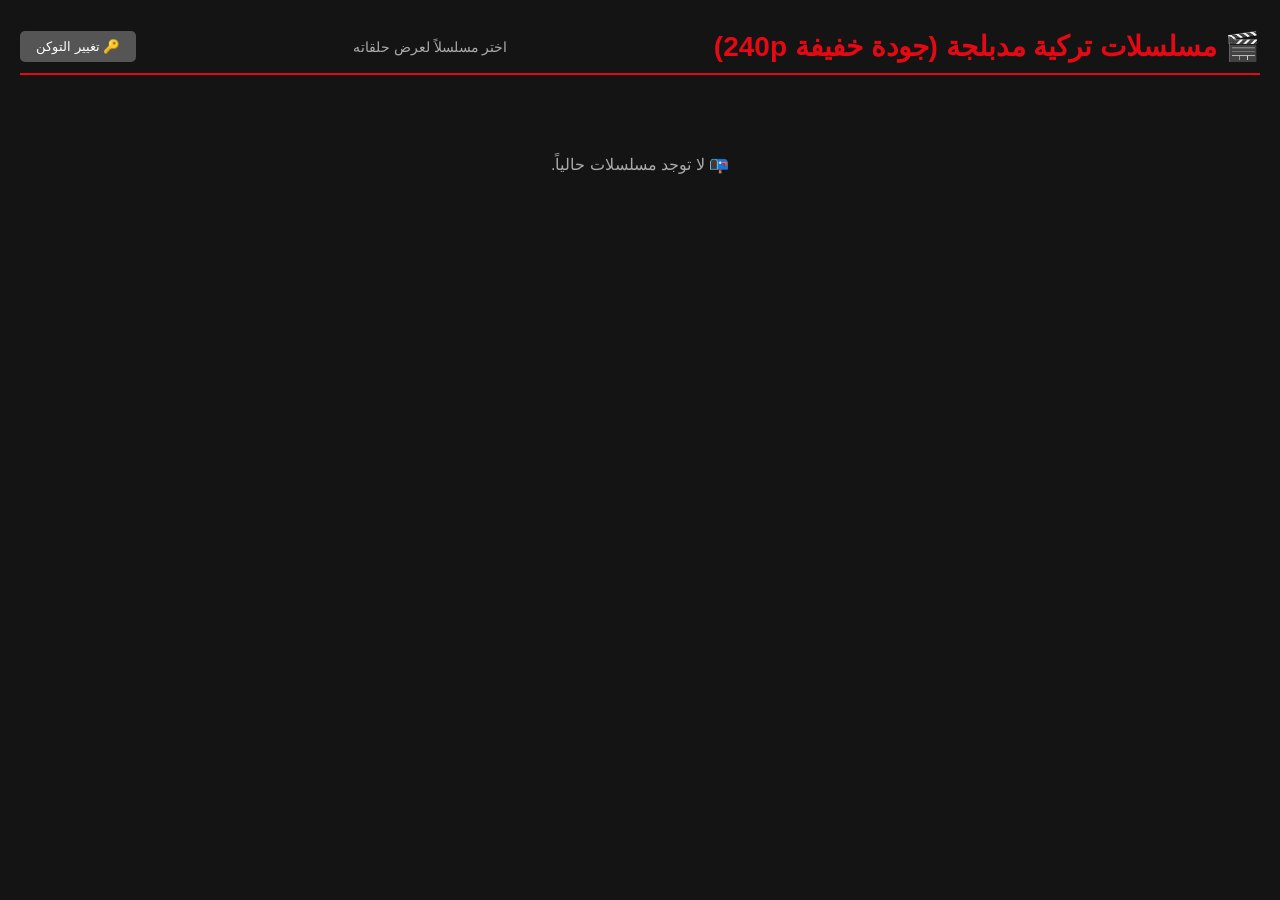
<file: index.html>
<!DOCTYPE html>
<html lang="ar" dir="rtl">
<head>
    <meta charset="UTF-8">
    <meta name="viewport" content="width=device-width, initial-scale=1.0">
    <title>مسلسلات تركية مدبلجة - 240p</title>
    <link rel="stylesheet" href="style.css">
</head>
<body>
    <header>
        <h1>🎬 مسلسلات تركية مدبلجة (جودة خفيفة 240p)</h1>
        <p style="color:#aaa;font-size:14px;">اختر مسلسلاً لعرض حلقاته</p>
    </header>
    <main id="app">
        <div class="loading">⏳ جاري تحميل البيانات...</div>
    </main>
    <div id="videoContainer" class="video-container">
        <h3 id="videoTitle"></h3>
        <div id="progressArea">
            <progress id="compressProgress" value="0" max="100"></progress>
            <span id="progressText">0%</span>
        </div>
        <video id="player" controls></video>
        <button id="closeVideo" onclick="closeVideo()">✕ إغلاق</button>
    </div>
    <script src="script.js"></script>
</body>
</html>
</file>
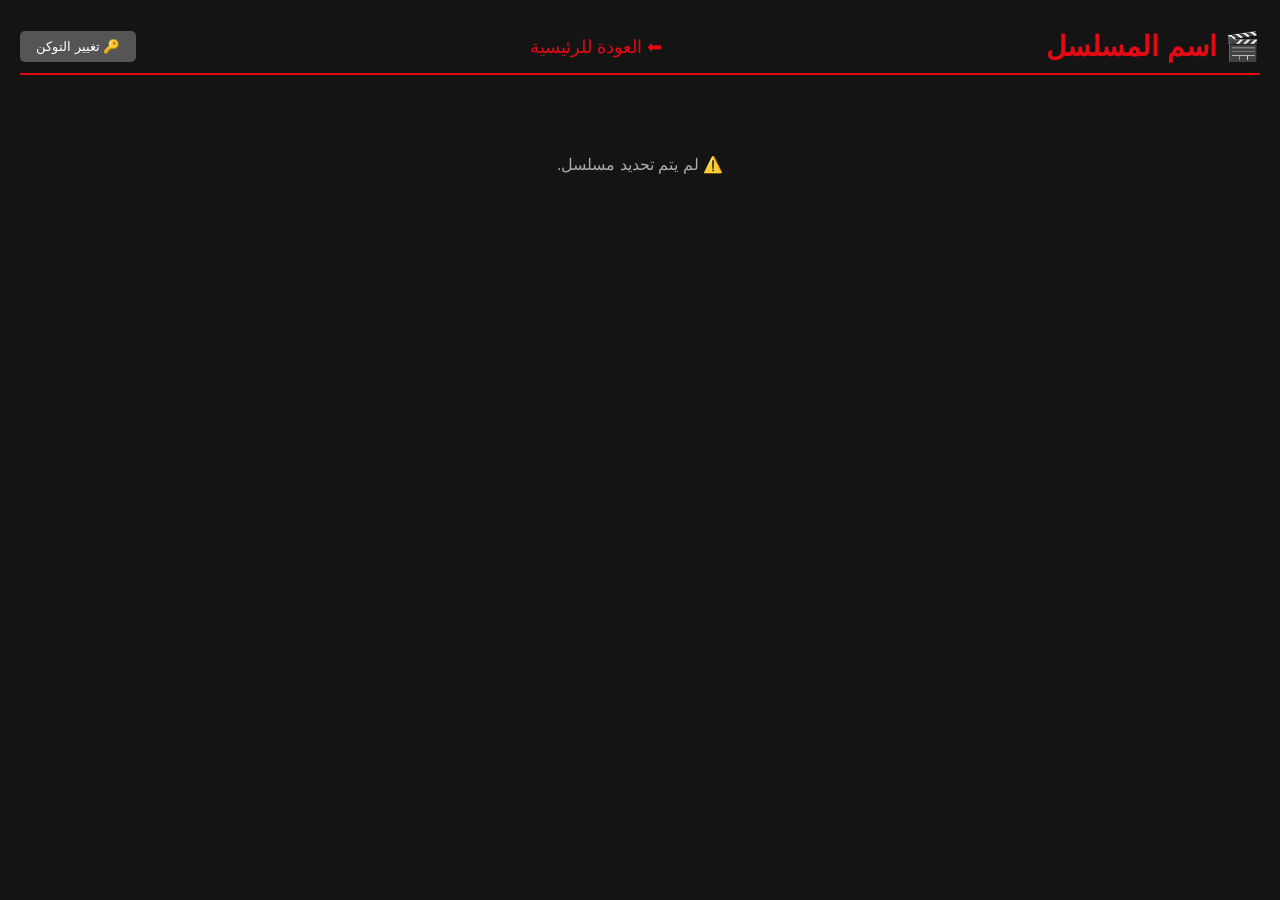
<file: series.html>
<!DOCTYPE html>
<html lang="ar" dir="rtl">
<head>
    <meta charset="UTF-8">
    <meta name="viewport" content="width=device-width, initial-scale=1.0">
    <title>الحلقات - مسلسلات تركية مدبلجة</title>
    <link rel="stylesheet" href="style.css">
</head>
<body>
    <header>
        <h1>🎬 <span id="seriesTitle">اسم المسلسل</span></h1>
        <a href="index.html" style="color:#e50914; text-decoration:none; font-size:18px;">⬅ العودة للرئيسية</a>
    </header>
    <main id="app">
        <div class="loading">⏳ جاري تحميل الحلقات...</div>
    </main>
    <div id="videoContainer" class="video-container">
        <h3 id="videoTitle"></h3>
        <div id="progressArea">
            <progress id="compressProgress" value="0" max="100"></progress>
            <span id="progressText">0%</span>
        </div>
        <video id="player" controls></video>
        <button id="closeVideo" onclick="closeVideo()">✕ إغلاق</button>
    </div>
    <script src="script.js"></script>
</body>
</html>
</file>
<file: style.css>
* {
    margin: 0;
    padding: 0;
    box-sizing: border-box;
}
body {
    background: #141414;
    color: #fff;
    font-family: 'Segoe UI', Tahoma, Geneva, Verdana, sans-serif;
    padding: 20px;
}
header {
    display: flex;
    justify-content: space-between;
    align-items: center;
    padding: 10px 0;
    border-bottom: 2px solid #e50914;
    margin-bottom: 30px;
    flex-wrap: wrap;
}
header h1 {
    color: #e50914;
    font-size: 28px;
}
#app {
    display: grid;
    grid-template-columns: repeat(auto-fill, minmax(200px, 1fr));
    gap: 20px;
}
.series-card {
    background: #1f1f1f;
    border-radius: 12px;
    overflow: hidden;
    cursor: pointer;
    transition: transform 0.2s;
    box-shadow: 0 8px 16px rgba(0,0,0,0.6);
}
.series-card:hover {
    transform: scale(1.03);
}
.series-card img {
    width: 100%;
    height: 280px;
    object-fit: cover;
}
.series-card .info {
    padding: 12px;
    text-align: center;
}
.series-card .info h3 {
    font-size: 16px;
    margin-bottom: 5px;
}
.series-card .info p {
    color: #aaa;
    font-size: 13px;
}
.episode-grid {
    display: grid;
    grid-template-columns: repeat(auto-fill, minmax(140px, 1fr));
    gap: 12px;
}
.episode-btn {
    background: #333;
    border: none;
    color: #fff;
    padding: 12px;
    border-radius: 8px;
    cursor: pointer;
    font-size: 15px;
    transition: all 0.2s;
    text-align: center;
}
.episode-btn:hover {
    background: #e50914;
    transform: scale(1.02);
}
.episode-btn.loading {
    background: #555;
    cursor: wait;
}
.episode-btn.done {
    background: #2d8a4e;
}
.video-container {
    position: fixed;
    top: 0;
    left: 0;
    width: 100%;
    height: 100%;
    background: rgba(0,0,0,0.95);
    z-index: 9999;
    display: none;
    flex-direction: column;
    justify-content: center;
    align-items: center;
    padding: 20px;
}
.video-container.active {
    display: flex;
}
.video-container video {
    width: 90%;
    max-height: 80vh;
    background: #000;
    border-radius: 8px;
}
.video-container #closeVideo {
    position: absolute;
    top: 20px;
    right: 30px;
    background: #e50914;
    border: none;
    color: #fff;
    font-size: 24px;
    padding: 10px 20px;
    border-radius: 5px;
    cursor: pointer;
}
#progressArea {
    display: flex;
    align-items: center;
    gap: 15px;
    margin: 15px 0;
    width: 50%;
}
#compressProgress {
    flex: 1;
    height: 10px;
    border-radius: 5px;
    background: #333;
}
#compressProgress::-webkit-progress-value {
    background: #e50914;
    border-radius: 5px;
}
#progressText {
    color: #aaa;
    min-width: 50px;
}
.loading {
    text-align: center;
    padding: 50px;
    color: #aaa;
    grid-column: 1 / -1;
}
@media (max-width: 600px) {
    header {
        flex-direction: column;
        align-items: flex-start;
        gap: 10px;
    }
    #app {
        grid-template-columns: repeat(auto-fill, minmax(150px, 1fr));
    }
}
</file>
